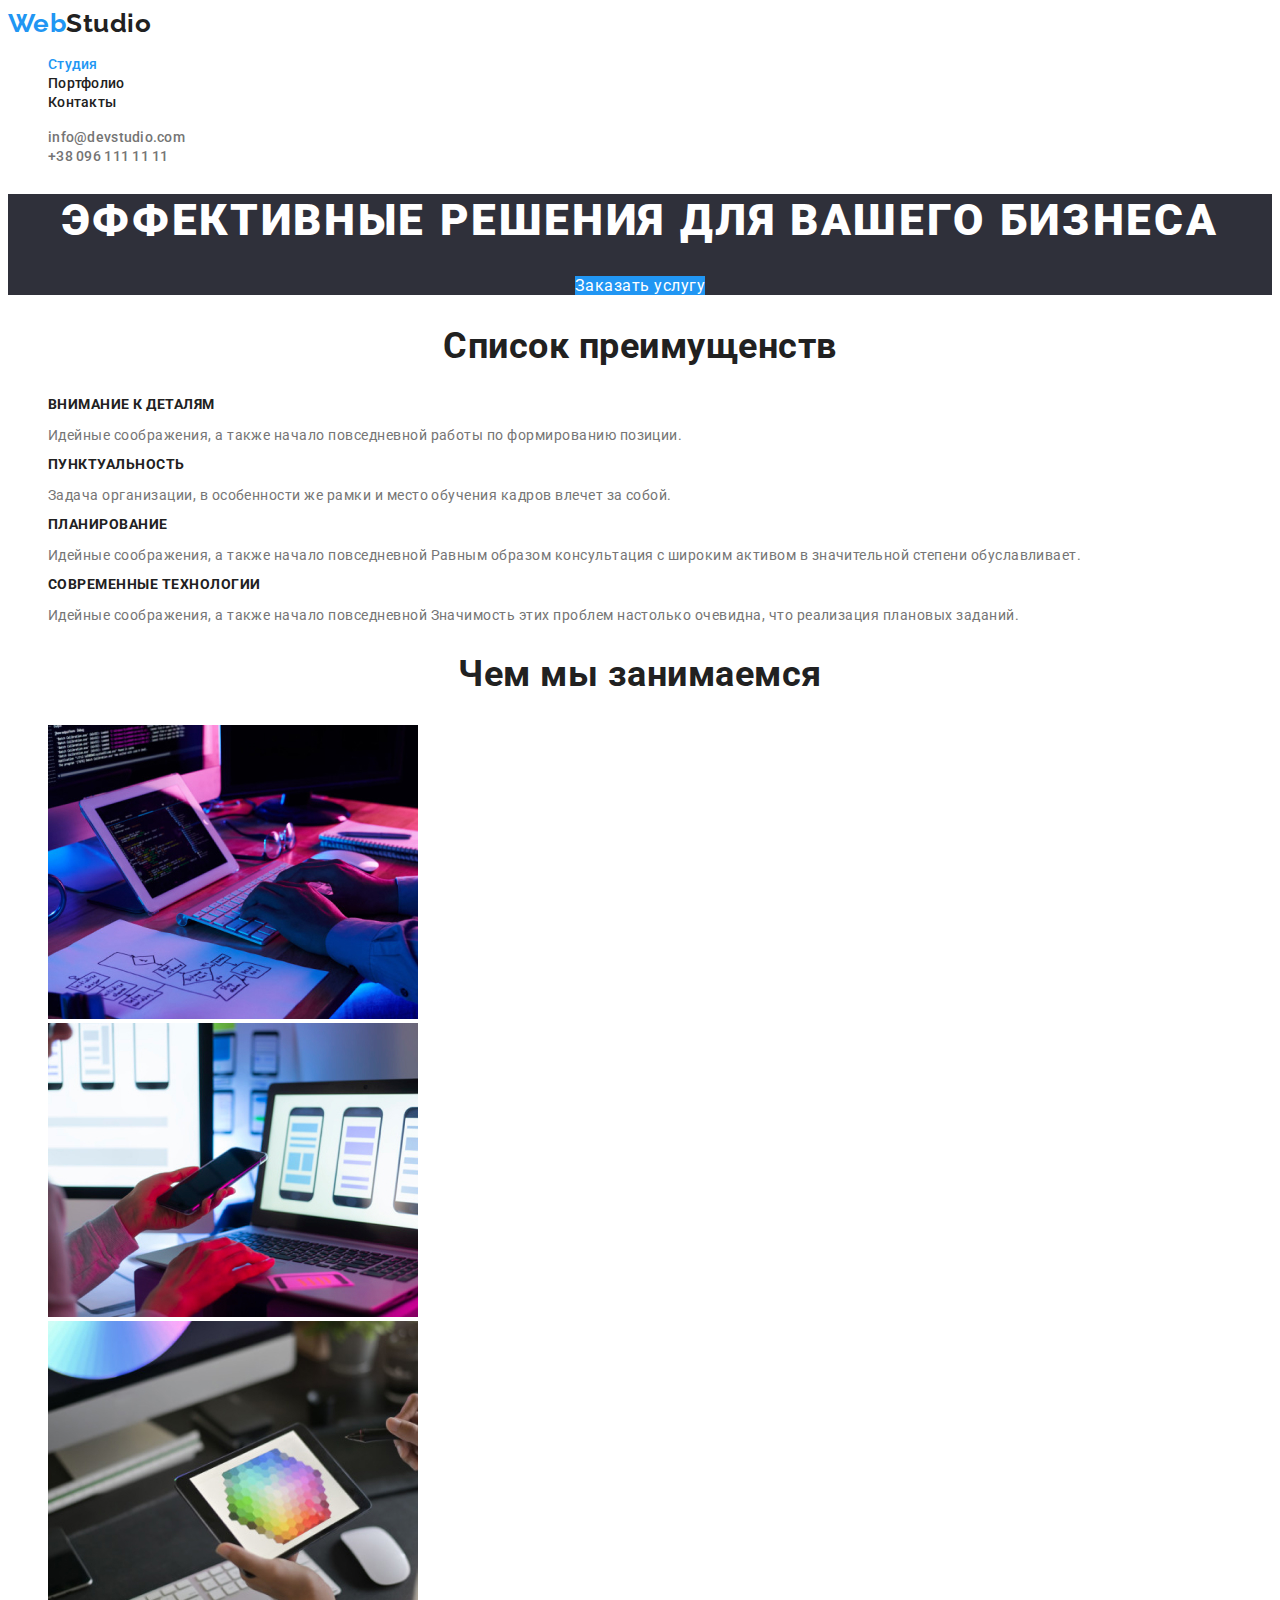
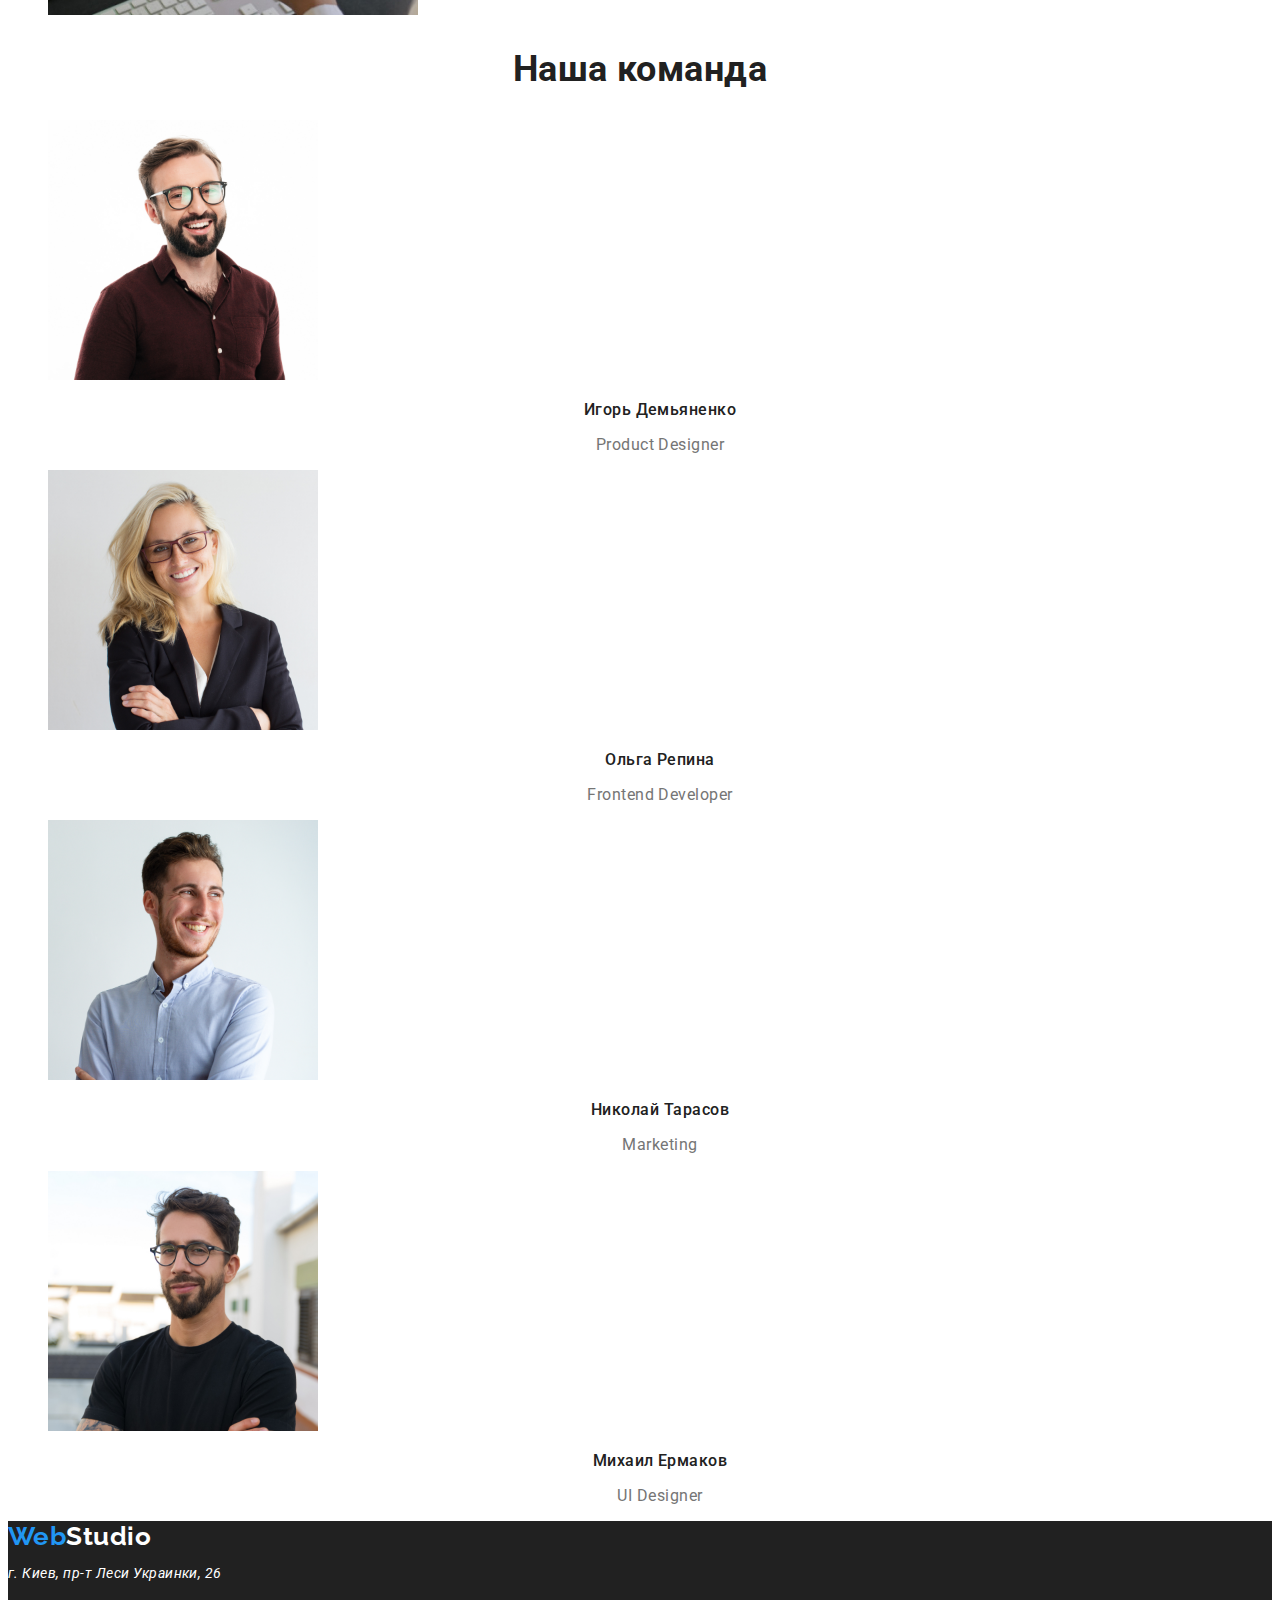
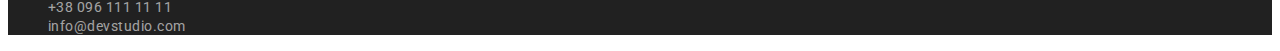
<file: index.html>
<!DOCTYPE html>
<html lang="ru">
<head>
    <meta charset="UTF-8">
    <meta name="viewport" content="width=device-width, initial-scale=1.0">
    <title>Document</title>
    <link rel="preconnect" href="https://fonts.gstatic.com">
<link href="https://fonts.googleapis.com/css2?family=Raleway:wght@700&family=Roboto:ital,wght@0,400;0,500;0,900;1,700&display=swap" rel="stylesheet">
    <link rel="stylesheet" href="./css/styles.css">
</head>
<body>
  <header>
      <a href="./index.html" class="logo"><span>Web</span>Studio</a>
      <nav>
      <ul class="site-nav list">
          <li> <a href="./index.html" class="link current">Студия</a></li>
          <li> <a href="./portfolio.html">Портфолио</a></li>
          <li> <a href="">Контакты</a></li>
      </ul>
    </nav>
      <ul class="contacts">
          <li> <a href="mailto:info@devstudio.com" class="contacts-list-header">info@devstudio.com</a></li>
          <li><a href="tel:+30961111111" class="contacts-list-header">+38 096 111 11 11</a></li>
      </ul>
  </header>  
  <main>
      <section class="hero">
          <h1 class="hero-title">Эффективные решения для вашего бизнеса</h1>
          <a href="" class="button">Заказать услугу</a>
      </section>
      <section class="benefit">
          <h2 class="title-benefit">Список преимущенств</h2>
          <ul>
              <li>
                   <h3 class="title"> Внимание к деталям</h3>
            <p class="benefit-list">Идейные соображения, а также начало повседневной
                 работы по формированию позиции.</p></li>
        <li>
            <h3 class="title">Пунктуальность</h3>
            <p class="benefit-list">
            Задача организации, в особенности же рамки
                 и место обучения кадров влечет за собой.</p>
        </li> 
        <li>
            <h3 class="title">Планирование</h3>
            <p class="benefit-list">Идейные соображения, а также начало повседневной
               Равным образом консультация с широким активом
                 в значительной степени обуславливает.</p>
        </li>
        <li>
            <h3 class="title">Современные технологии</h3>
            <p class="benefit-list">Идейные соображения, а также начало повседневной
               Значимость этих проблем настолько очевидна, 
                что реализация плановых заданий.</p>
        </li>
        </ul>
        
      </section>
      <section class="activity">
          <h2 class="title-activity">Чем мы занимаемся</h2>
          <ul>
              <li><img src="./images/photo1.jpg" alt="руки мужчины печатают" width="370"></li>
              <li> <img src="./images/photo2.jpg" alt="рука со смартфоном" width="370"></li>
              <li><img src="./images/photo3.jpg" alt="рука с планшетом" width="370"></li>

          </ul>
      </section>
      <section class="team">
          <h2 class="title-team">Наша команда </h2>
          <ul >
              <li>                  
                  <img src="./images/man1.jpg" alt="мужчина в очках" width="270">
                  <h3 class="title-team-secondary">Игорь Демьяненко</h3>
                  <p class="mein-text-secondary">Product Designer</p>
              </li>
              <li>
                  <img src="./images/man2.jpg" alt="блондинка" width="270">
                  <h3 class="section-title">Ольга Репина</h3>
                  <p  class="mein-text-secondary" >Frontend Developer</p>
                </li>
                <li>
                    <img src="./images/man3.jpg" alt="парень в голубой рубашке" width="270">
                    <h3 class="section-title">Николай Тарасов</h3>
                    <p class="mein-text-secondary" >Marketing</p>
                </li>
                <li>
                    <img src="./images/man4.jpg" alt="брюнет в черной футболке" width="270">
                    <h3 class="section-title">Михаил Ермаков</h3>
                    <p class="mein-text-secondary" >UI Designer</p>
                </li>
          </ul>
      </section>
  </main>
  <footer class="footer">
    <a href="./index.html" class="footer-logo"><span>Web</span>Studio</a>
    <address class="adress">
        <p>г. Киев, пр-т Леси Украинки, 26</p>
    </address>
    <ul >        
        <li  ><a href="tel:+30961111111"  class="contacts-footer"  >+38 096 111 11 11</a></li>
        <li  > <a href="mailto:info@devstudio.com"  class="contacts-footer" >info@devstudio.com</a></li>
    </ul>
  </footer>
</body>
</html>
</file>
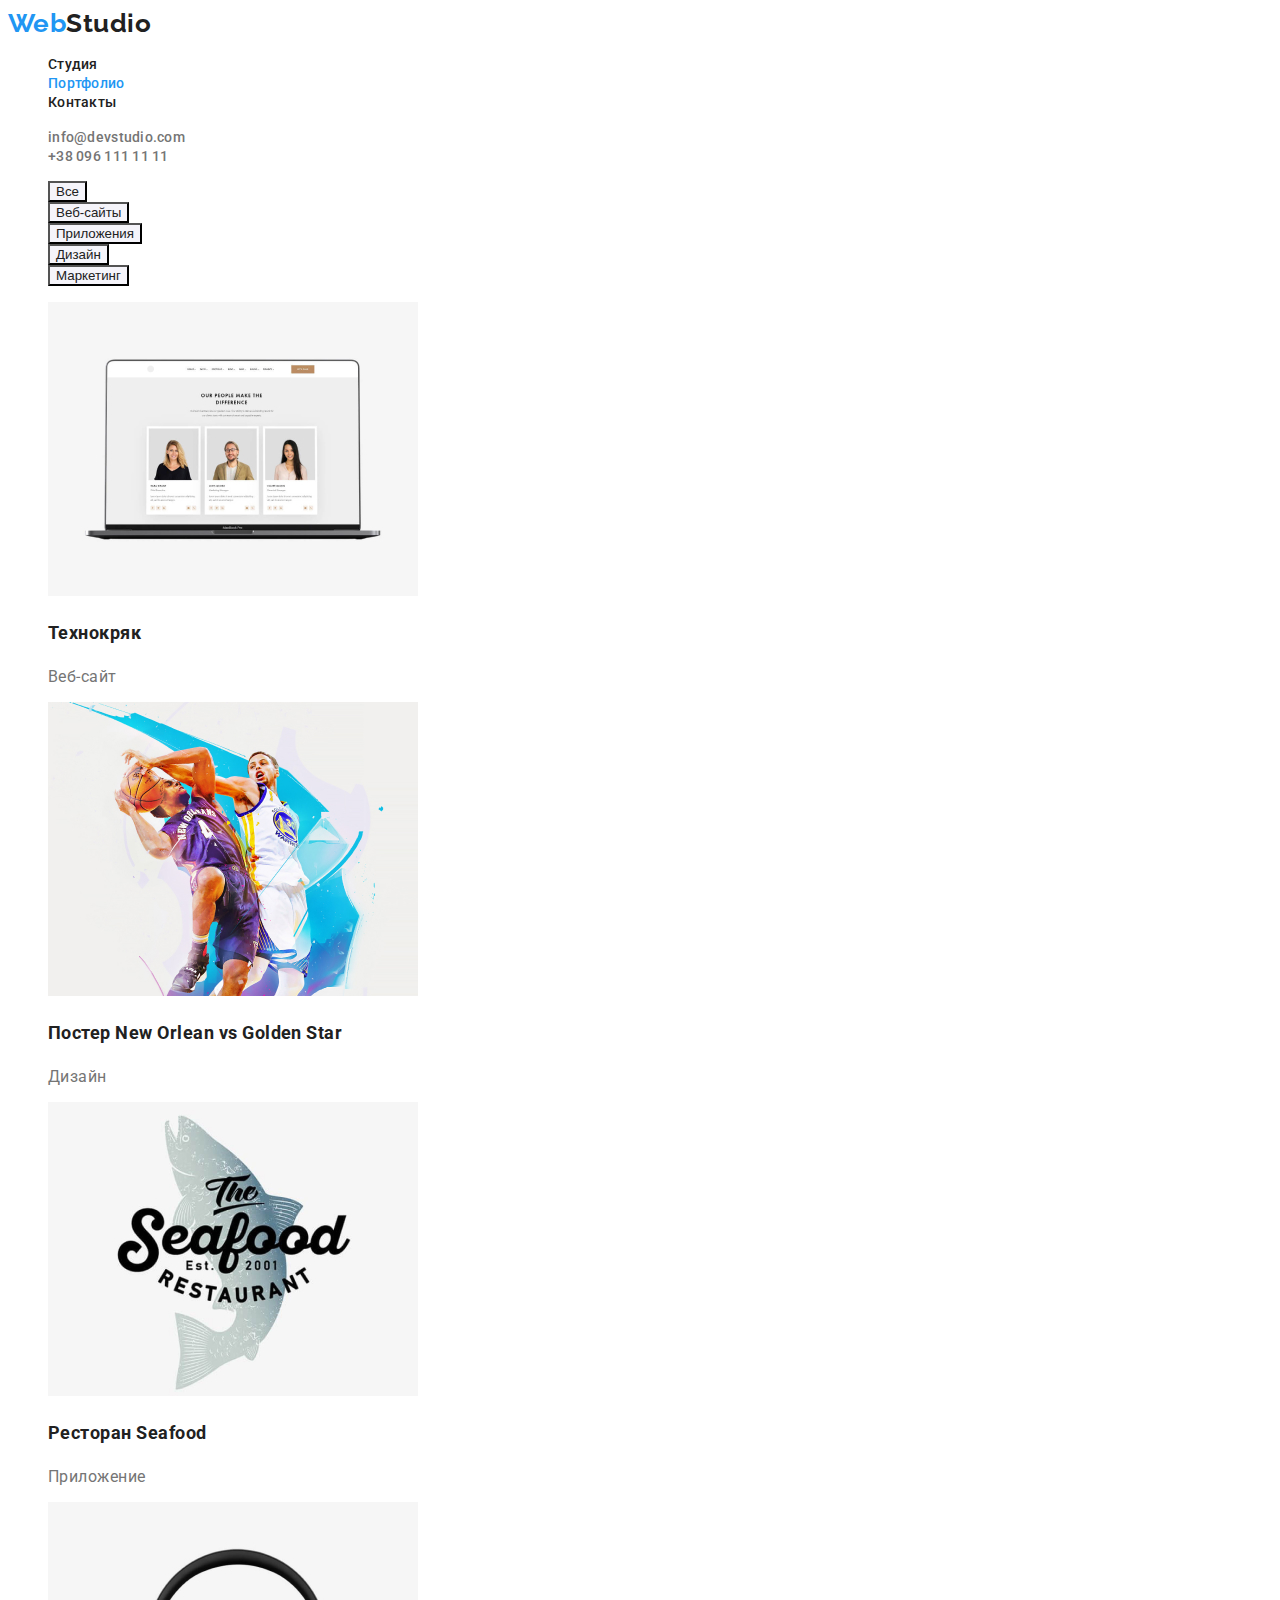
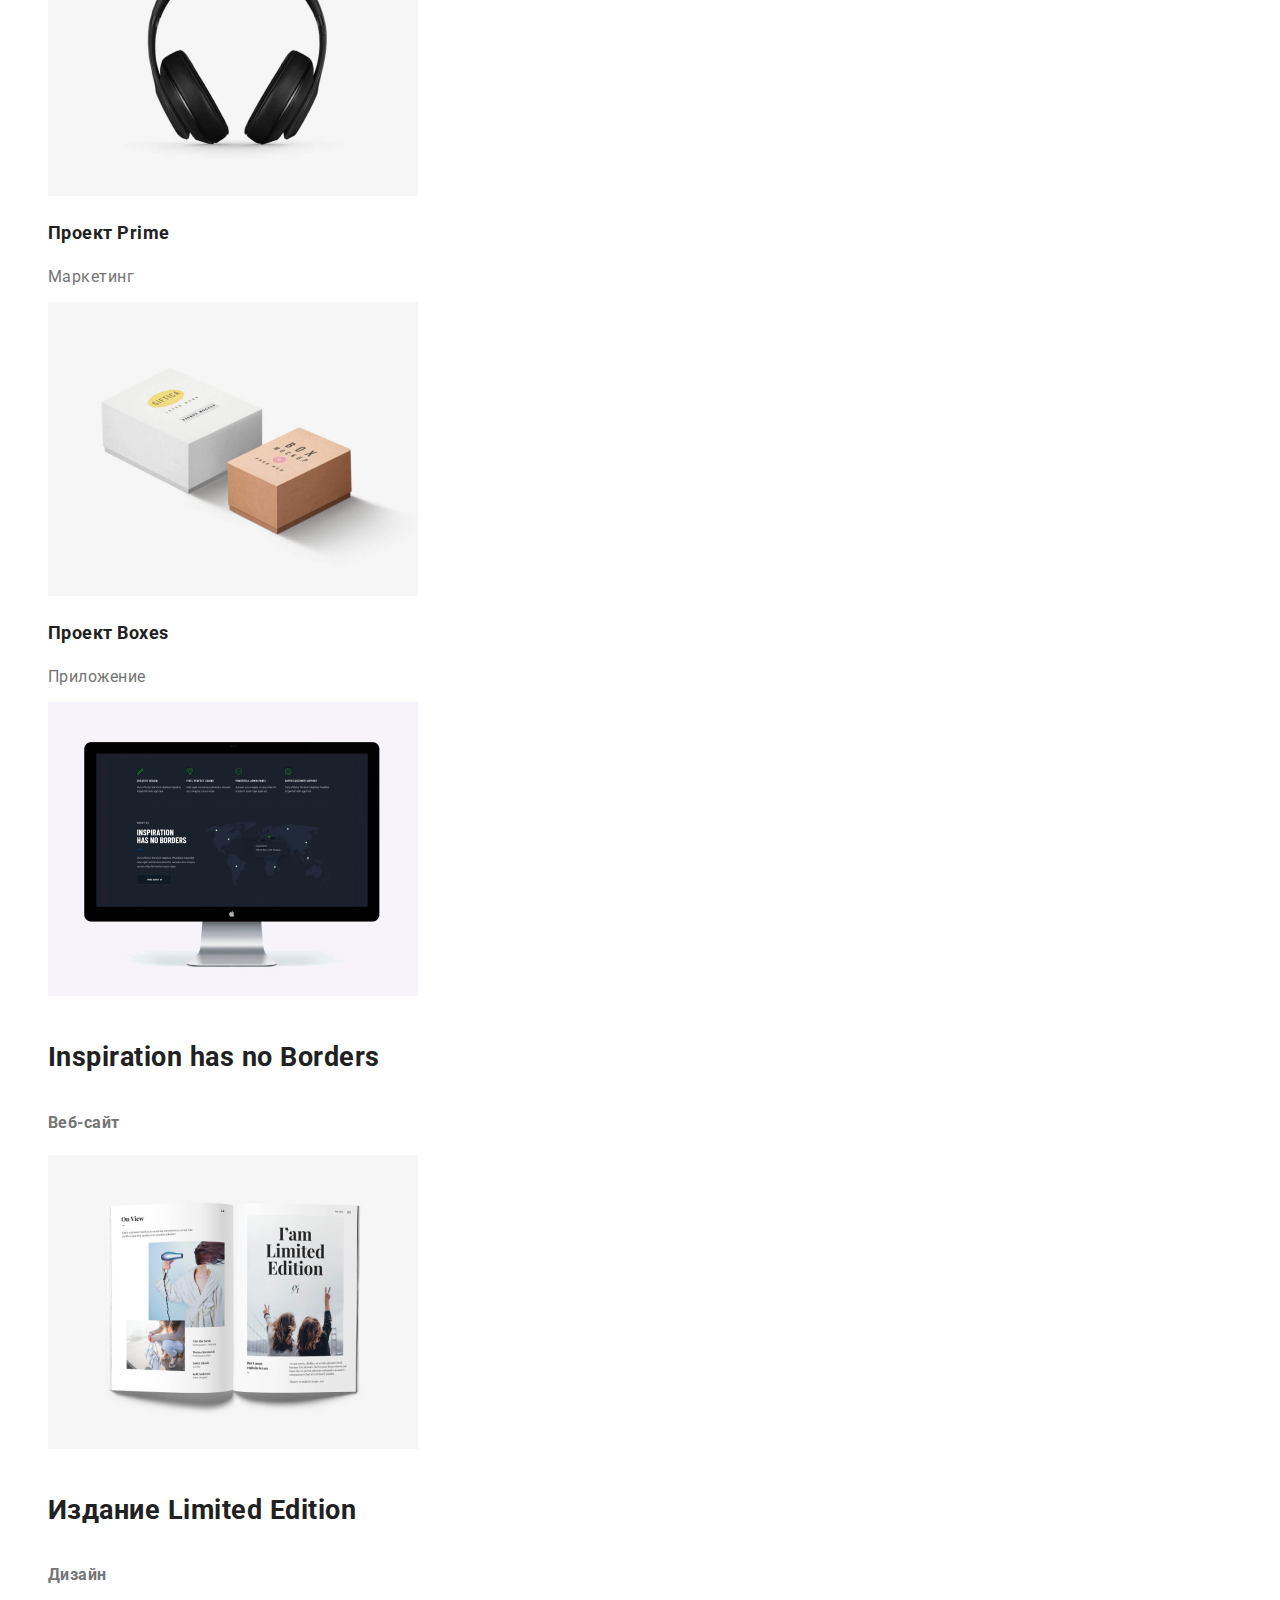
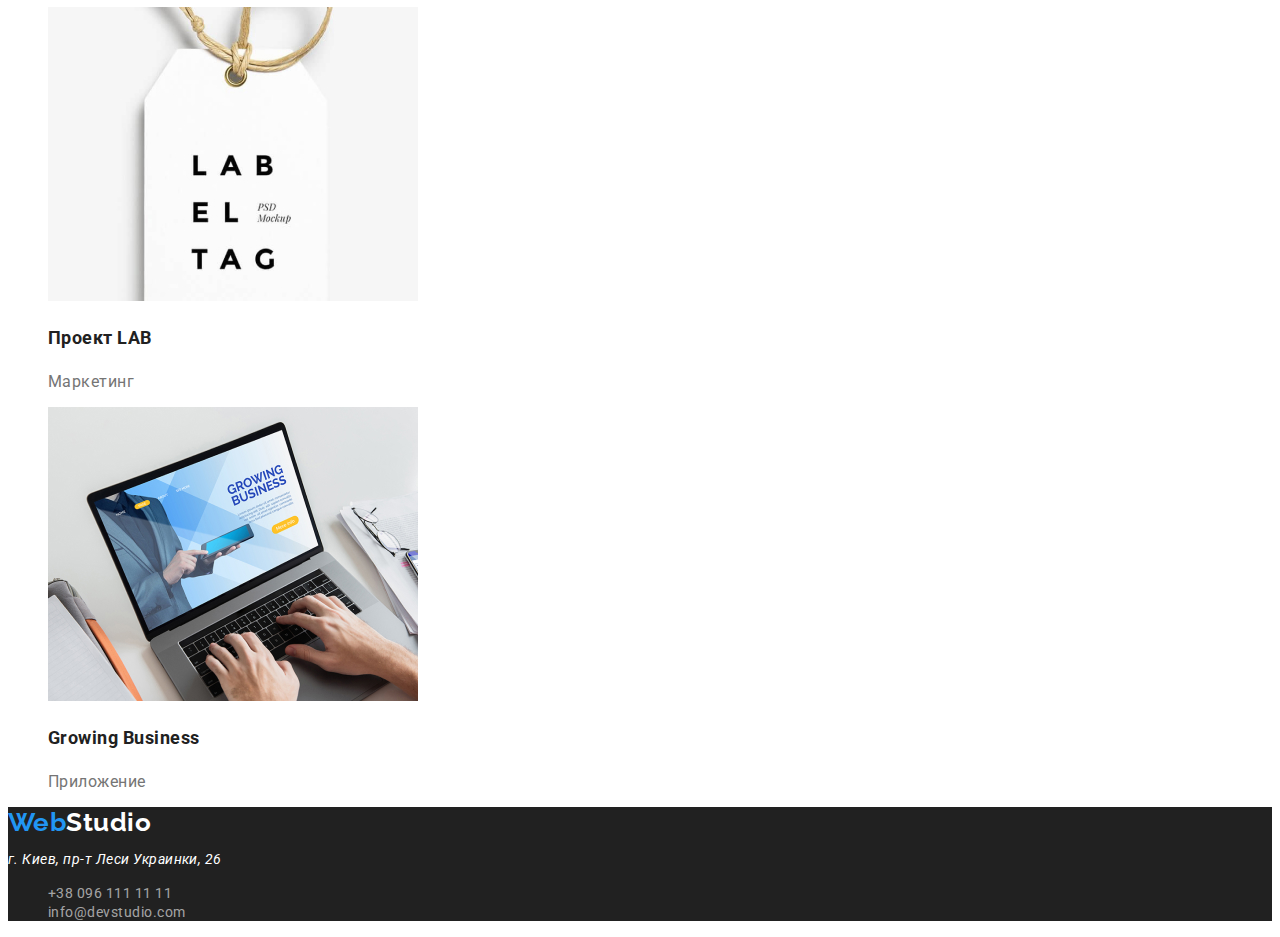
<file: portfolio.html>
<!DOCTYPE html>
<html lang="en">
<head>
    <meta charset="UTF-8">
    <meta name="viewport" content="width=device-width, initial-scale=1.0">
    <title>Document</title>
    <link rel="preconnect" href="https://fonts.gstatic.com">
<link href="https://fonts.googleapis.com/css2?family=Raleway:wght@700&family=Roboto:ital,wght@0,400;0,500;0,900;1,700&display=swap" rel="stylesheet">
    <link rel="stylesheet" href="./css/styles.css">
</head>
<body>
    <header>
        <a href="./index.html" class="logo"><span>Web</span>Studio</a>
        <nav>
        <ul class="site-nav list">
            <li> <a href="./index.html">Студия</a></li>
            <li> <a href="./portfolio.html" class="link current">Портфолио</a></li>
            <li> <a href="">Контакты</a></li>
        </ul>
      </nav>
        <ul class="auth-nav">
            <li> <a href="mailto:info@devstudio.com" class="auto-nav-list">info@devstudio.com</a></li>
            <li><a href="tel:+30961111111" class="auto-nav-list">+38 096 111 11 11</a></li>
        </ul>
    </header>  
    <main>
<section>
    <ul>
        <li><button type="button" class="button-portfolio">Все</button></li>
        <li><button type="button" class="button-portfolio">Веб-сайты</button></li>
        <li> <button type="button" class="button-portfolio">Приложения</button></li>
        <li> <button type="button" class="button-portfolio">Дизайн</button></li>
        <li><button type="button" class="button-portfolio">Маркетинг</button></li>
    </ul>


    <ul>
        <li>
            <a href="" >
                <img src="./images/imges1.jpg" alt="ноутбук" width="370">
            <h2 class="list-clients">Технокряк</h2>
            <p class="list-clients-text">Веб-сайт</p>
            </a>
        </li>
        <li>
            <a href="">
                <img src="./images/imges2.jpg" alt="два баскетболиста" width="370">
            <h2 class="list-clients">Постер New Orlean vs Golden Star</h2>
            <p class="list-clients-text">Дизайн</p>
            </a>
            </li>
        <li>
            <a href="">
                <img src="./images/imges3.jpg" alt="ввывескамрыбного ресторана" width="370">
            <h2 class="list-clients">Ресторан Seafood</h2>
            <p class="list-clients-text">Приложение</p>
            </a> 
        </li>
        <li>
           <a href="">
                <img src="./images/imges4.jpg" alt="наушника" width="370">
            <h2 class="list-clients">Проект Prime</h2>
            <p class="list-clients-text">Маркетинг</p>
           </a>
        </li>
        <li>
            <a href="">
                <img src="./images/imges5.jpg" alt="коробки" width="370">
                <h2 class="list-clients">Проект Boxes</h2>
                <p class="list-clients-text">Приложение</p></a>
        </li>
        <li>
           <a href="" class="list-clients"> <img src="../images/imges6.jpg" alt=" монобанк "  width="370">
            <h2>Inspiration has no Borders</h2>
            <p class="list-clients-text">Веб-сайт</p></a>
        </li>
        <li>
           <a href="" class="list-clients"> <img src="./images/imges7.jpg" alt="журнал" width="370">
            <h2>Издание Limited Edition</h2>
            <p class="list-clients-text">Дизайн</p></a>
        </li>
        <li>
            <a href=""><img src="./images/imges8.jpg" alt="этикетка" width="370">        
                <h2 class="list-clients">Проект LAB</h2>
                <p class="list-clients-text">Маркетинг</p></a>
    </li>
        <li>
          <a href=""> <img src="./images/imges9.jpg" alt="человек работает за ноутбуком" width="370">
                    <h2 class="list-clients">Growing Business</h2>
            <p class="list-clients-text">Приложение</p></a> 
        </li>
    </ul>
</section>
</main>
<footer class="footer">
    <a href="./index.html" class="footer-logo"><span>Web</span>Studio</a>
    <address class="adress">
        <p>г. Киев, пр-т Леси Украинки, 26</p>
    </address>
    <ul class="site-nav-footer">
        
        <li><a href="tel:+30961111111" class="contacts-footer">+38 096 111 11 11</a></li>
        <li> <a href="mailto:info@devstudio.com" class="contacts-footer">info@devstudio.com</a></li>
    </ul>
  </footer>
</body>
</html>
</file>
<file: css/styles.css>
/*   */
/* главный цвет текста #757575 */
/* цвет заголовков #212121  */
/*  акцент #2196F3 */
:root{
    --primery-text-color: #757575;
    --titlo-text-color: #212121;
    --accent-color: #2196F3;
    --background-color-dark:#2F303A;
    --background-color-light:#F5F4FA;
    
  }
  body{color: var(--primery-text-color); 
    background-color: #ffffff;
    font-family: Roboto, Sans-serif;
    letter-spacing: 0.03em}
    }
  ul{list-style: none;}
  a{text-decoration: none;}
  li{list-style: none;}
  .contacts-list-header{
  font-weight: 500;
  font-size: 14px;
  line-height: 1.17;
  letter-spacing: 0.02em;
  color: var(--primery-text-color);
  }
  
  
  .logo{color: var(--titlo-text-color);
  font-family: Raleway, Serif;
  font-weight: bold;
  font-size: 26px;
  line-height: 1,19;}
  
  .logo:hover, .logo:focus{color: var(--accent-color);}
  .logo span{color: var(--accent-color);}
  
  .site-nav.list a{color: var(--titlo-text-color);
    font-weight: 500;
    font-size: 14px;
    line-height: 1,14;
    letter-spacing: 0.02em}
  .contacts a:hover, .contacts a:focus{color: var(--accent-color);}
  .site-nav.list a:hover, .site-nav a:focus{color :var(--accent-color)}
  .site-nav.list .link.current{color: var(--accent-color)}
  
  .hero{background :var(--background-color-dark) ;
text-align: center;}
  
  .hero-title{
  color: #ffffff;
  text-align: center;
    font-weight: 900;
    font-size: 44px;
    line-height: 1,36;
    letter-spacing: 0.06em;
    text-transform: uppercase}
  .section-commands{background-color: var(--background-color-light);}
  .benefit-list{
  font-size: 14px;
  line-height:1,71;
  color: var(--primery-text-color);
  }
  
  footer{background-color: #212121;}
  .footer-logo{color:#ffffff;
    font-family: Raleway, Serif;
    font-weight: bold;
    font-size: 26px;
    line-height: 1,19;}
  .footer-logo span{color: var(--accent-color);}
  .adress{ 
  font-size: 14px;
  line-height: 1,71;
  color: #FFFFFF;}
  .contacts-footer{
    font-size: 14px;
  line-height: 1,71;
  color: rgba(255, 255, 255, 0.6)
  }
  .button{color: #ffffff; background-color: var(--accent-color);
} 
  .button-portfolio{background-color: #F5F4FA; color: var(--titlo-text-color);}
  .button-portfolio:hover, .button-portfolio:focus{color: #FFFFFF; background-color: var(--accent-color);}
  .auth-nav a{color: var(--primery-text-color);
    font-weight: 500;
    font-size: 14px;
    line-height: 1,14;
    letter-spacing: 0.02em}
  .section-title{
    font-weight: 500;
    font-size: 16px;
    line-height: 1,17;
     text-align: center;
     color: var(--titlo-text-color);}
  
  .title{  
  font-weight: bold;
  font-size: 14px;
  line-height: 1.14em;
  text-transform: uppercase;
  color: var(--titlo-text-color);}
  
  .title-benefit{
    color: var(--titlo-text-color);
  font-weight: bold;
  font-size: 36px;
  line-height: 1.17em;
  text-align: center;
  }
  
  .title-activity{
    color: var(--titlo-text-color);
    font-weight: bold;
    font-size: 36px;
    line-height: 1.17em;
    text-align: center;
  }
  .title-team{
    color: var(--titlo-text-color);
    font-weight: bold;
    font-size: 36px;
    line-height: 1.17em;
    text-align: center;
  }
  .title-team-secondary{
  font-weight: 500;
  font-size: 16px;
  line-height: 1,19em;
  text-align: center;
  color: var(--titlo-text-color);
  }
  .mein-text-secondary{
  font-size: 16px;
  line-height: 1.19em;
  text-align: center;
  color: var(--primery-text-color);
  }
  .list-clients{
  font-weight: bold;
  font-size: 18px;
  line-height: 2;
  color: var(--titlo-text-color);
  }
  
  .list-clients-text{
  font-size: 16px;
  line-height: 1,87em;
  color: var(--primery-text-color);
  }
</file>
